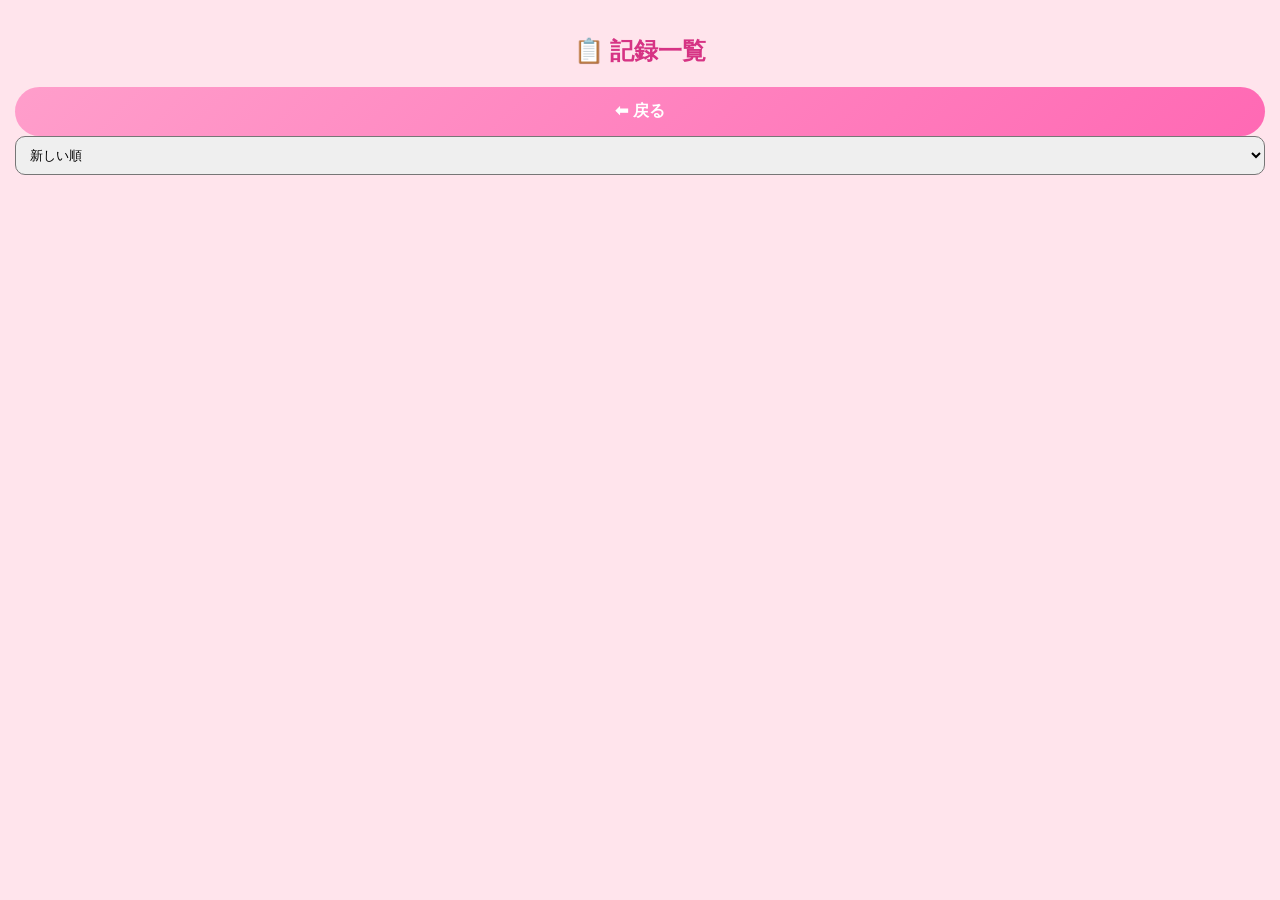
<file: list.html>
<!DOCTYPE html>
<html>
<head>
  <meta charset="UTF-8">
  <meta name="viewport" content="width=device-width, initial-scale=1">
  <title>記録一覧</title>
  <link rel="stylesheet" href="style.css">
</head>

<body>

<h2>📋 記録一覧</h2>
<button class="save-btn" onclick="goBack()">⬅ 戻る</button>
<select id="sort" onchange="renderList()">
<option value="new">新しい順</option>
<option value="old">古い順</option>
<option value="high">売上高い順</option>
<option value="low">売上低い順</option>
</select>

<ul id="list"></ul>

<script src="script.js"></script>

<script>
function goBack() {
  window.location.href = "index.html";
}
</script>

</body>
</html>
</file>
<file: style.css>
* {
  box-sizing: border-box;
}

body {
  font-family: -apple-system, BlinkMacSystemFont, sans-serif;
  background: #ffe4ec;
  margin: 0;
  padding: 15px;
}

h2 {
  text-align: center;
  color: #d63384;
}

.card {
  background: #fff0f5;
  padding: 20px;
  border-radius: 15px;
  margin-bottom: 15px;
  box-shadow: 0 4px 12px rgba(255,105,180,0.15);
}

label {
  display: block;
  margin-top: 10px;
}

input {
  width: 100%;
  height: 44px;
  padding: 10px;
  margin: 5px 0 10px 0;
  border-radius: 12px;
  border: 1px solid #f8c8dc;
  font-size: 16px;
}

/* 日付ズレ完全対策 */
input[type="date"] {
  -webkit-appearance: none;
  appearance: none;
  width: 100%;
  padding: 10px;
  padding-right: 0;
  box-sizing: border-box;
}
input[type="date"]::-webkit-calendar-picker-indicator {
  position: absolute;
  right: 10px;
}

/* mobiscroll幅 */
.mbsc-textfield-wrapper {
  width: 100% !important;
}

.save-btn, .chart-btn {
  width: 100%;
  padding: 14px;
  border: none;
  border-radius: 25px;
  font-size: 16px;
  font-weight: bold;
  color: white;
}

.save-btn {
  background: linear-gradient(135deg, #ff9ecb, #ff69b4);
}

.chart-btn {
  background: linear-gradient(135deg, #ffa6c9, #ff85a2);
  margin-top: 10px;
}

ul {
  padding: 0;
}

li {
  background: white;
  padding: 12px;
  border-radius: 12px;
  margin-bottom: 10px;
  list-style: none;
}
select {
  width: 100%;
  padding: 10px;
  border-radius: 10px;
  margin-bottom: 10px;
}
</file>
